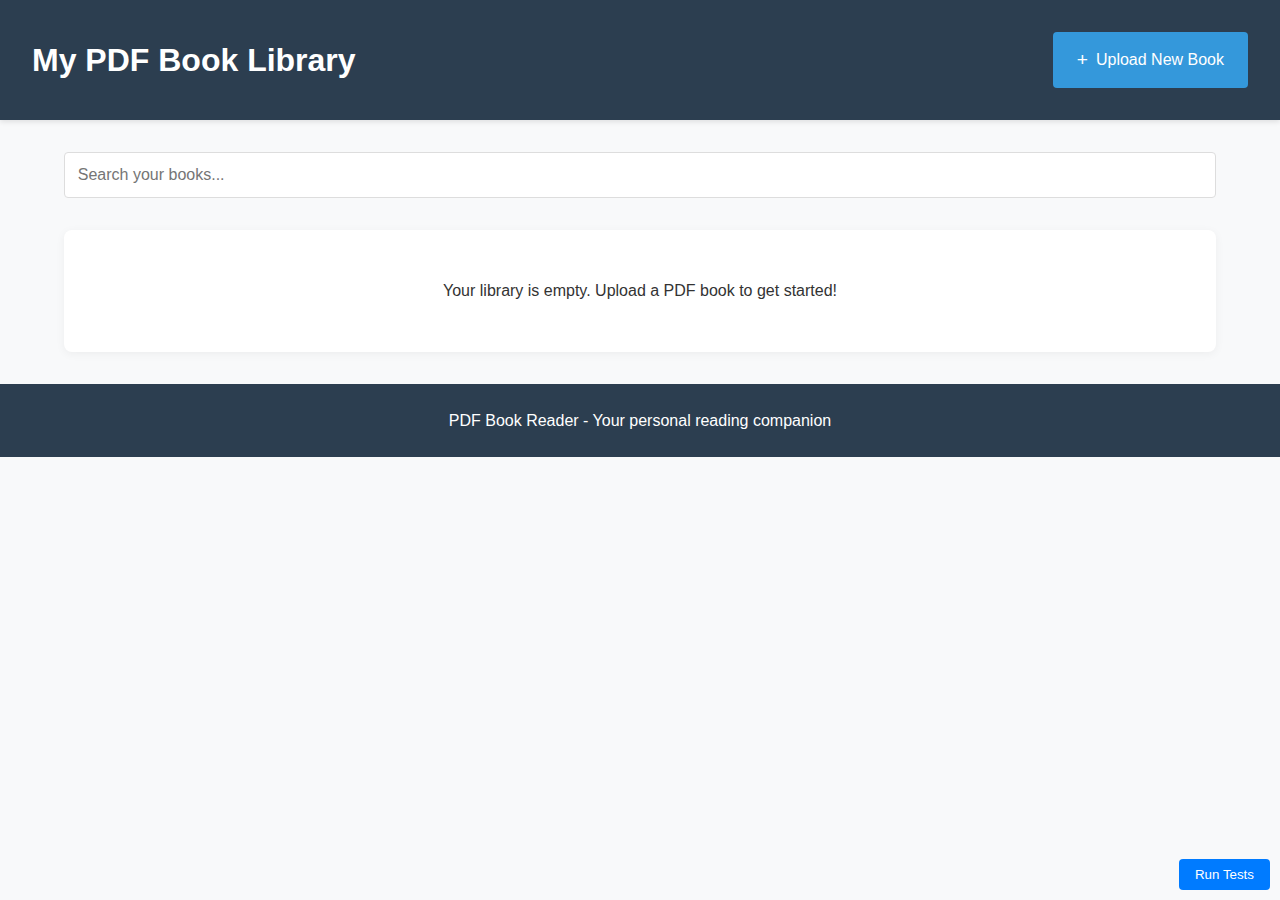
<file: index.html>
<!DOCTYPE html>
<html lang="en">
<head>
    <meta charset="UTF-8">
    <meta name="viewport" content="width=device-width, initial-scale=1.0">
    <title>PDF Book Reader</title>
    <meta http-equiv="refresh" content="0;url=library.html">
    <style>
        body {
            font-family: 'Segoe UI', Tahoma, Geneva, Verdana, sans-serif;
            display: flex;
            justify-content: center;
            align-items: center;
            height: 100vh;
            margin: 0;
            background-color: #f8f9fa;
            color: #333;
        }
        .loading {
            text-align: center;
        }
        .spinner {
            border: 4px solid rgba(0, 0, 0, 0.1);
            width: 36px;
            height: 36px;
            border-radius: 50%;
            border-left-color: #3498db;
            animation: spin 1s linear infinite;
            margin: 20px auto;
        }
        @keyframes spin {
            0% { transform: rotate(0deg); }
            100% { transform: rotate(360deg); }
        }
    </style>
</head>
<body>
    <div class="loading">
        <div class="spinner"></div>
        <p>Redirecting to PDF Book Library...</p>
        <p>If you are not redirected automatically, <a href="library.html">click here</a>.</p>
    </div>
    <script>
        window.location.href = 'library.html';
    </script>
</body>
</html>
</file>
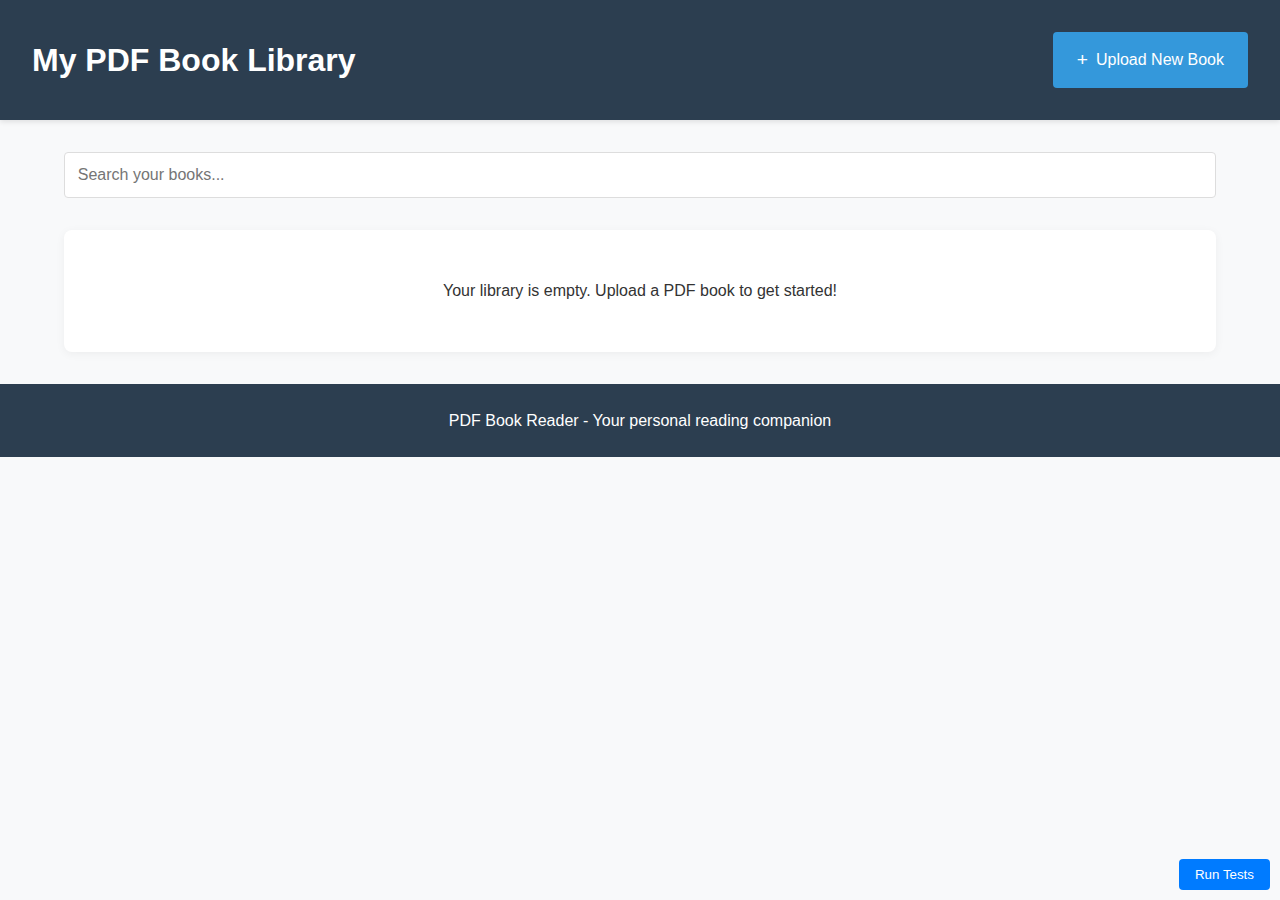
<file: library.html>
<!DOCTYPE html>
<html lang="en">
<head>
    <meta charset="UTF-8">
    <meta name="viewport" content="width=device-width, initial-scale=1.0">
    <title>PDF Book Library</title>
    <link rel="stylesheet" href="library.css">
</head>
<body>
    <header>
        <h1>My PDF Book Library</h1>
        <div class="upload-container">
            <label for="bookUpload" class="upload-button">
                <span class="icon">+</span>
                Upload New Book
            </label>
            <input type="file" id="bookUpload" accept="application/pdf" style="display: none;">
        </div>
    </header>
    
    <main>
        <div class="search-container">
            <input type="text" id="searchInput" placeholder="Search your books...">
        </div>
        
        <div class="books-container" id="booksContainer">
            <!-- Books will be dynamically added here -->
            <div class="empty-library-message" id="emptyLibraryMessage">
                <p>Your library is empty. Upload a PDF book to get started!</p>
            </div>
        </div>
    </main>
    
    <footer>
        <p>PDF Book Reader - Your personal reading companion</p>
    </footer>
    
    <!-- Book template (hidden, used for cloning) -->
    <template id="bookTemplate">
        <div class="book-card">
            <div class="book-thumbnail">
                <!-- Thumbnail will be set dynamically -->
            </div>
            <div class="book-info">
                <h3 class="book-title">Book Title</h3>
                <p class="book-date">Added: <span class="date-added">Date</span></p>
            </div>
            <div class="book-actions">
                <button class="open-book">Open</button>
                <button class="remove-book">Remove</button>
            </div>
        </div>
    </template>
    
    <script src="library.js"></script>
    <script src="test.js"></script>
</body>
</html>
</file>
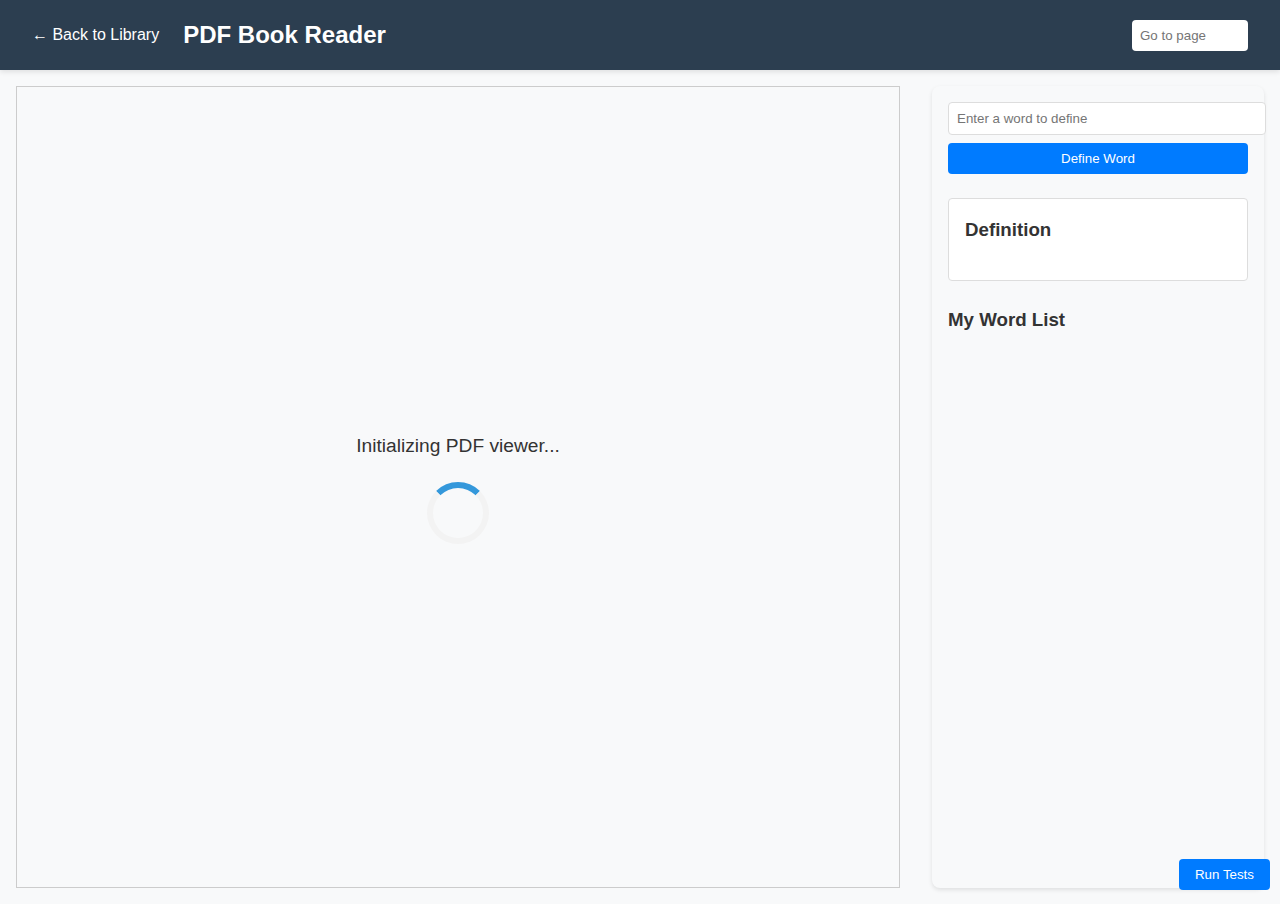
<file: reader.html>
<!DOCTYPE html>
<html lang="en">
<head>
    <meta charset="UTF-8">
    <meta name="viewport" content="width=device-width, initial-scale=1.0">
    <title>PDF Book Reader with Adobe PDF Embed API</title>
    <link rel="stylesheet" href="style.css">
</head>
<body>
    <header>
        <div class="header-left">
            <a href="library.html" class="back-button">← Back to Library</a>
            <h1>PDF Book Reader</h1>
        </div>
        <div class="header-right">
            <input type="number" id="pageNumberInput" placeholder="Go to page" />
        </div>
    </header>
    <main>
        <div class="container">
            <div id="pdfViewer"></div>
            <div class="word-tools">
                <div class="word-input-section">
                    <input type="text" id="wordInput" placeholder="Enter a word to define">
                    <button id="defineButton">Define Word</button>
                </div>
                <div class="definition-section">
                    <h3>Definition</h3>
                    <div id="definitionResult"></div>
                </div>
                <div class="word-list-section">
                    <h3>My Word List</h3>
                    <ul id="savedWordsList"></ul>
                </div>
            </div>
        </div>
    </main>
    <script src="https://documentcloud.adobe.com/view-sdk/main.js"></script>
    <script src="script.js"></script>
    <script src="test.js"></script>
</body>
</html>
</file>
<file: library.css>
/* General Styles */
* {
    margin: 0;
    padding: 0;
    box-sizing: border-box;
}

body {
    font-family: 'Segoe UI', Tahoma, Geneva, Verdana, sans-serif;
    line-height: 1.6;
    color: #333;
    background-color: #f8f9fa;
}

/* Header Styles */
header {
    background-color: #2c3e50;
    color: white;
    padding: 2rem;
    display: flex;
    justify-content: space-between;
    align-items: center;
    box-shadow: 0 2px 5px rgba(0, 0, 0, 0.1);
}

h1 {
    font-size: 2rem;
    font-weight: 600;
}

.upload-container {
    display: flex;
    align-items: center;
}

.upload-button {
    background-color: #3498db;
    color: white;
    padding: 0.8rem 1.5rem;
    border-radius: 4px;
    cursor: pointer;
    display: flex;
    align-items: center;
    transition: background-color 0.2s;
}

.upload-button:hover {
    background-color: #2980b9;
}

.icon {
    font-size: 1.2rem;
    margin-right: 0.5rem;
}

/* Main Content Styles */
main {
    max-width: 1200px;
    margin: 2rem auto;
    padding: 0 1.5rem;
}

.search-container {
    margin-bottom: 2rem;
}

#searchInput {
    width: 100%;
    padding: 0.8rem;
    border: 1px solid #ddd;
    border-radius: 4px;
    font-size: 1rem;
}

.books-container {
    display: grid;
    grid-template-columns: repeat(auto-fill, minmax(250px, 1fr));
    gap: 2rem;
}

.empty-library-message {
    grid-column: 1 / -1;
    text-align: center;
    padding: 3rem;
    background-color: white;
    border-radius: 8px;
    box-shadow: 0 2px 10px rgba(0, 0, 0, 0.05);
}

.book-card {
    background-color: white;
    border-radius: 8px;
    overflow: hidden;
    box-shadow: 0 2px 10px rgba(0, 0, 0, 0.1);
    transition: transform 0.2s, box-shadow 0.2s;
}

.book-card:hover {
    transform: translateY(-5px);
    box-shadow: 0 5px 15px rgba(0, 0, 0, 0.1);
}

.book-thumbnail {
    height: 200px;
    background-color: #ecf0f1;
    display: flex;
    align-items: center;
    justify-content: center;
    overflow: hidden;
}

.pdf-icon {
    font-size: 2.5rem;
    font-weight: bold;
    color: #e74c3c;
    background-color: #f9f9f9;
    width: 100px;
    height: 120px;
    display: flex;
    align-items: center;
    justify-content: center;
    border-radius: 4px;
    box-shadow: 0 2px 8px rgba(0, 0, 0, 0.1);
    position: relative;
}

.pdf-icon::before {
    content: '';
    position: absolute;
    top: 0;
    right: 0;
    border-width: 0 20px 20px 0;
    border-style: solid;
    border-color: #ddd #ecf0f1;
}

.book-thumbnail img {
    max-width: 100%;
    max-height: 100%;
    object-fit: cover;
}

.book-info {
    padding: 1rem;
}

.book-title {
    font-size: 1.1rem;
    margin-bottom: 0.5rem;
    white-space: nowrap;
    overflow: hidden;
    text-overflow: ellipsis;
}

.book-date {
    font-size: 0.8rem;
    color: #7f8c8d;
}

.book-actions {
    display: flex;
    padding: 0 1rem 1rem;
    gap: 0.5rem;
}

.book-actions button {
    flex: 1;
    padding: 0.5rem;
    border: none;
    border-radius: 4px;
    cursor: pointer;
    font-weight: 500;
    transition: background-color 0.2s;
}

.open-book {
    background-color: #2ecc71;
    color: white;
}

.open-book:hover {
    background-color: #27ae60;
}

.remove-book {
    background-color: #e74c3c;
    color: white;
}

.remove-book:hover {
    background-color: #c0392b;
}

/* Loading message */
.loading-message {
    position: fixed;
    top: 0;
    left: 0;
    width: 100%;
    height: 100%;
    background-color: rgba(0, 0, 0, 0.5);
    display: flex;
    justify-content: center;
    align-items: center;
    z-index: 1000;
    color: white;
    font-size: 1.2rem;
}

.loading-message::after {
    content: '';
    width: 40px;
    height: 40px;
    margin-left: 15px;
    border: 4px solid #f3f3f3;
    border-top: 4px solid #3498db;
    border-radius: 50%;
    animation: spin 1s linear infinite;
}

@keyframes spin {
    0% { transform: rotate(0deg); }
    100% { transform: rotate(360deg); }
}

/* Footer Styles */
footer {
    text-align: center;
    padding: 1.5rem;
    background-color: #2c3e50;
    color: white;
    margin-top: 2rem;
}

/* Responsive Adjustments */
@media (max-width: 768px) {
    header {
        flex-direction: column;
        gap: 1rem;
        text-align: center;
    }
    
    .books-container {
        grid-template-columns: repeat(auto-fill, minmax(200px, 1fr));
    }
}
</file>
<file: style.css>
/* General Styles */
body {
    margin: 0;
    padding: 0;
    font-family: 'Segoe UI', Tahoma, Geneva, Verdana, sans-serif;
    line-height: 1.6;
    color: #333;
    background-color: #f8f9fa;
}

header {
    background-color: #2c3e50;
    color: white;
    padding: 1rem 2rem;
    display: flex;
    justify-content: space-between;
    align-items: center;
    box-shadow: 0 2px 5px rgba(0, 0, 0, 0.1);
}

.header-left {
    display: flex;
    align-items: center;
    gap: 1.5rem;
}

.back-button {
    color: white;
    text-decoration: none;
    display: flex;
    align-items: center;
    font-weight: 500;
    transition: opacity 0.2s;
}

.back-button:hover {
    opacity: 0.8;
}

h1 {
    margin: 0;
    font-size: 1.5rem;
    font-weight: 600;
}

#pageNumberInput {
    padding: 0.5rem;
    border: none;
    border-radius: 4px;
    width: 100px;
}

main {
    padding: 1rem;
}

.container {
    display: flex;
    gap: 2rem;
}

#pdfViewer {
    flex: 1;
    min-height: 800px;
    border: 1px solid #ccc;
    position: relative;
}

/* Loading indicator styles */
.loading-pdf {
    position: absolute;
    top: 0;
    left: 0;
    width: 100%;
    height: 100%;
    display: flex;
    flex-direction: column;
    justify-content: center;
    align-items: center;
    background-color: #f8f9fa;
    font-size: 1.2rem;
    color: #333;
}

.loading-pdf::after {
    content: '';
    width: 50px;
    height: 50px;
    margin-top: 20px;
    border: 6px solid #f3f3f3;
    border-top: 6px solid #3498db;
    border-radius: 50%;
    animation: spin 1s linear infinite;
}

/* PDF Error styles */
.pdf-error {
    position: absolute;
    top: 0;
    left: 0;
    width: 100%;
    height: 100%;
    display: flex;
    flex-direction: column;
    justify-content: center;
    align-items: center;
    background-color: #f8f9fa;
    padding: 2rem;
    text-align: center;
}

.pdf-error p {
    margin: 0.5rem 0;
    color: #721c24;
    background-color: transparent;
    border: none;
    padding: 0;
}

.error-buttons {
    display: flex;
    gap: 1rem;
    margin-top: 1.5rem;
}

.error-buttons button {
    padding: 0.5rem 1.5rem;
    border: none;
    border-radius: 4px;
    cursor: pointer;
    font-weight: 500;
    transition: background-color 0.2s;
}

#retryButton {
    background-color: #007bff;
    color: white;
}

#retryButton:hover {
    background-color: #0056b3;
}

#backToLibraryButton {
    background-color: #6c757d;
    color: white;
}

#backToLibraryButton:hover {
    background-color: #5a6268;
}

@keyframes spin {
    0% { transform: rotate(0deg); }
    100% { transform: rotate(360deg); }
}

.word-tools {
    width: 300px;
    padding: 1rem;
    background-color: #f8f9fa;
    border-radius: 8px;
    box-shadow: 0 2px 4px rgba(0, 0, 0, 0.1);
}

.word-input-section {
    margin-bottom: 1.5rem;
}

#wordInput {
    width: 100%;
    padding: 8px;
    margin-bottom: 8px;
    border: 1px solid #ddd;
    border-radius: 4px;
}

#defineButton {
    width: 100%;
    padding: 8px;
    background-color: #007bff;
    color: white;
    border: none;
    border-radius: 4px;
    cursor: pointer;
    transition: background-color 0.2s;
}

#defineButton:hover {
    background-color: #0056b3;
}

.definition-section {
    margin-bottom: 1.5rem;
    padding: 1rem;
    background-color: white;
    border-radius: 4px;
    border: 1px solid #ddd;
}

.definition-section h3,
.word-list-section h3 {
    margin-top: 0;
    color: #333;
}

#definitionResult {
    font-size: 0.9rem;
    line-height: 1.4;
}

#savedWordsList {
    list-style: none;
    padding: 0;
    margin: 0;
}

#savedWordsList li {
    padding: 8px;
    margin-bottom: 4px;
    background-color: white;
    border: 1px solid #ddd;
    border-radius: 4px;
    display: flex;
    justify-content: space-between;
    align-items: center;
}

#savedWordsList li button {
    background-color: #dc3545;
    color: white;
    border: none;
    border-radius: 4px;
    padding: 4px 8px;
    cursor: pointer;
    font-size: 0.8rem;
}

#savedWordsList li button:hover {
    background-color: #c82333;
}

/* Error message styles */
#pdfViewer p {
    padding: 20px;
    text-align: center;
    color: #721c24;
    background-color: #f8d7da;
    border: 1px solid #f5c6cb;
    border-radius: 4px;
    margin: 20px;
}

/* Highlighted words style */
.highlighted {
    background-color: blueviolet; /* Adjust the color as needed */
}

/* Context Menu */
#customContextMenu {
    border-radius: 4px;
    box-shadow: 0 2px 10px rgba(0, 0, 0, 0.2);
}

#customContextMenu div {
    padding: 5px;
    cursor: pointer;
}

#customContextMenu div:hover {
    background-color: #f1f1f1;
}

/* Responsive Adjustments */
@media (max-width: 768px) {
    .container {
        flex-direction: column;
    }
    
    .word-tools {
        width: 100%;
    }
    
    header {
        flex-direction: column;
        gap: 1rem;
        text-align: center;
    }
    
    .header-left {
        flex-direction: column;
        gap: 0.5rem;
    }
}
</file>
